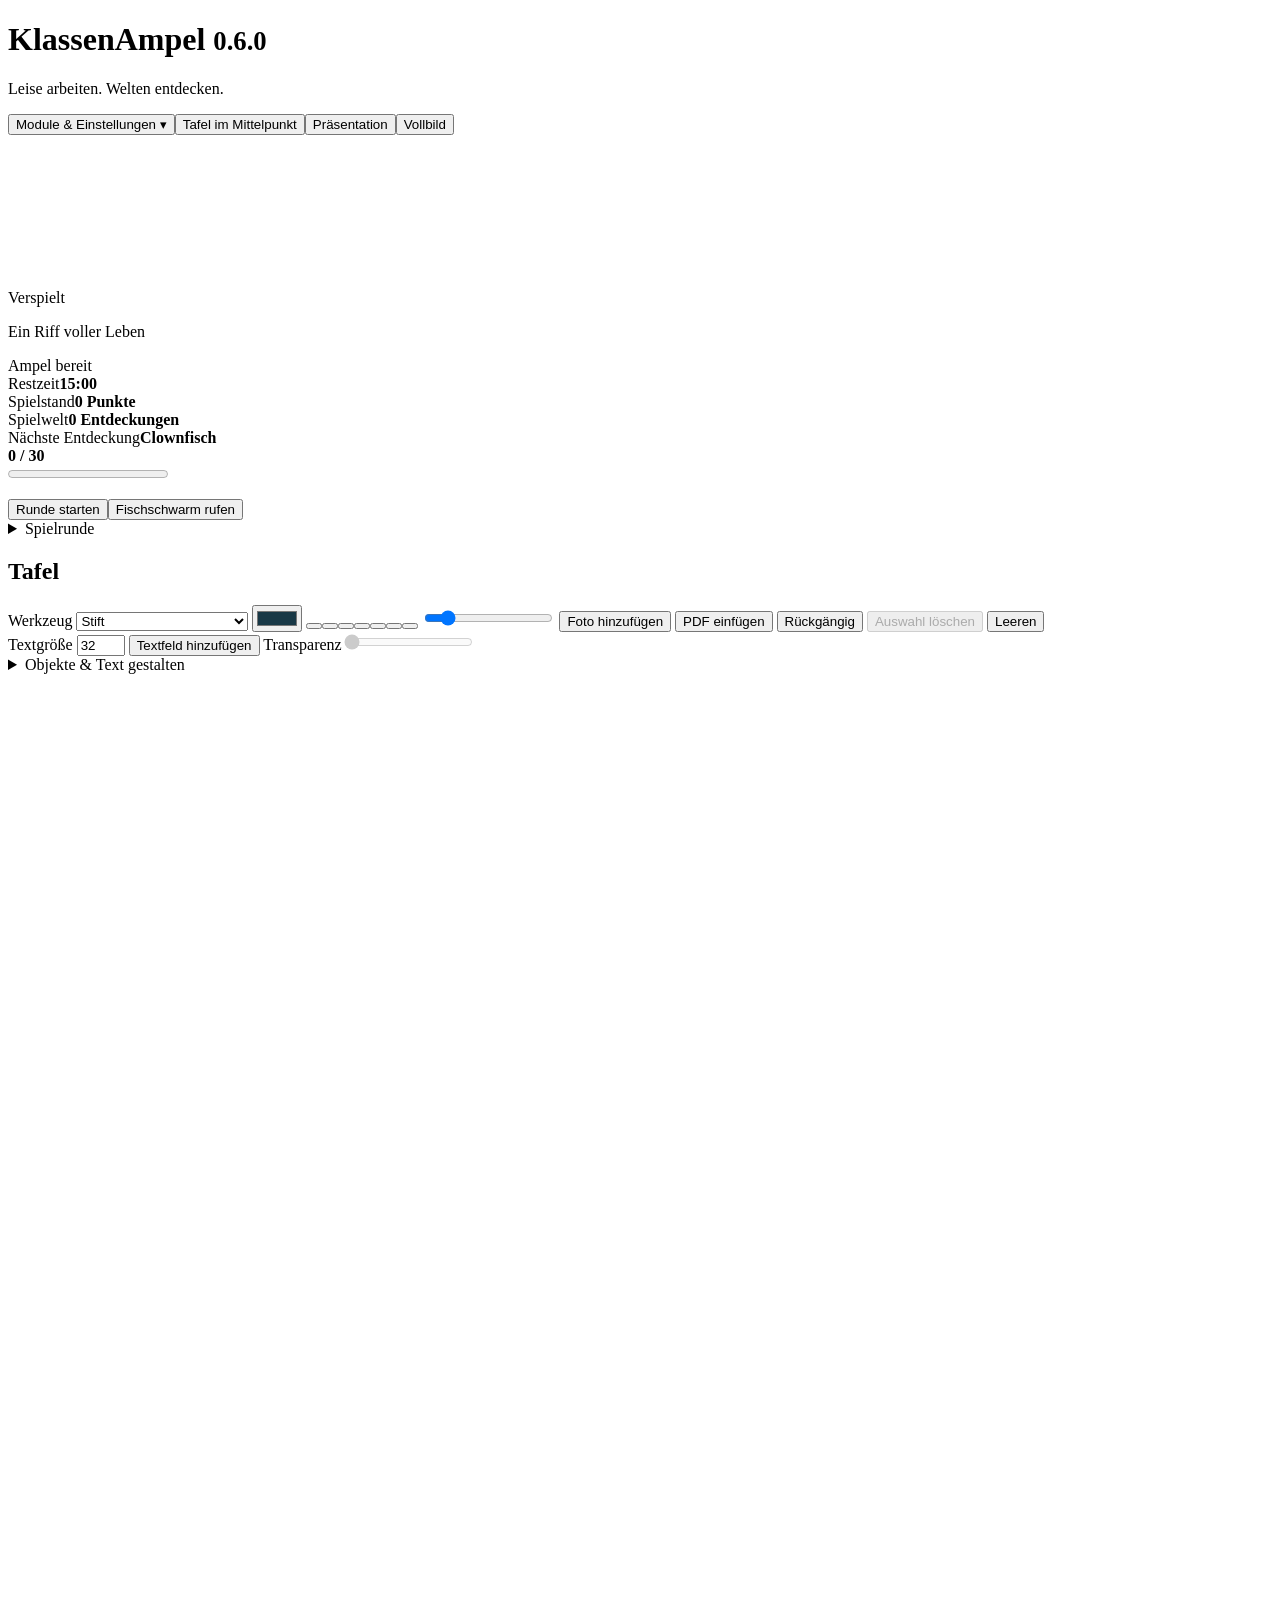
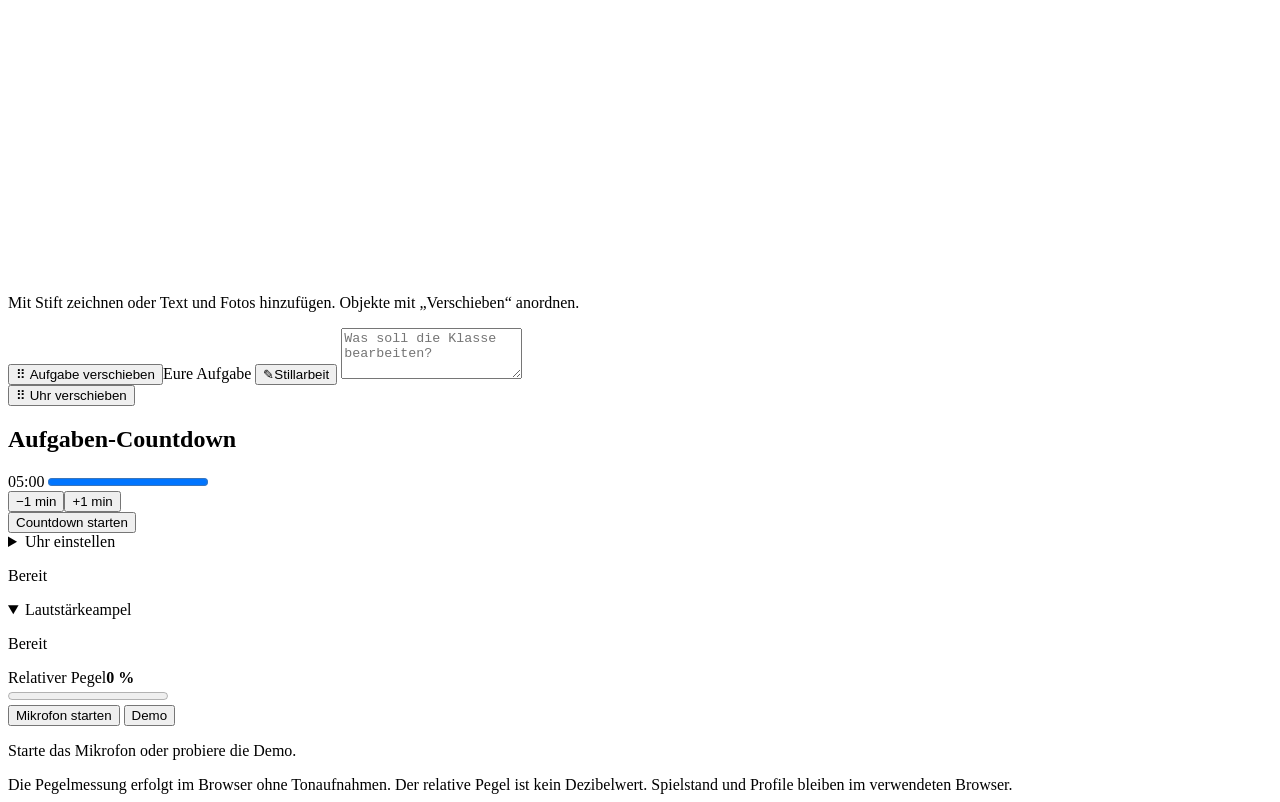
<file: src/page.html>
<!doctype html><html lang="de"><head><meta charset="utf-8"><meta name="viewport" content="width=device-width, initial-scale=1"><meta name="theme-color" content="#102337"><title>KlassenAmpel 0.6.0</title><style>/* STYLE */</style><script id="pdfRuntime" type="application/json">/* PDF_RUNTIME */</script></head><body><main>
<header class="masthead"><div class="brand"><span class="brand-lights" aria-hidden="true"><i></i><i></i><i></i></span><div><h1>KlassenAmpel <small>0.6.0</small></h1><p>Leise arbeiten. Welten entdecken.</p></div></div><div class="actions"><button id="menuToggle" aria-expanded="false" aria-controls="workspaceMenu">Module & Einstellungen ▾</button><button id="swapFocus" type="button" aria-label="Tafel und Spielwelt tauschen">Tafel im Mittelpunkt</button><button id="projector" aria-pressed="false">Präsentation</button><button id="fullscreen">Vollbild</button><button id="exitScreensaver" hidden aria-label="Bildschirmschoner beenden">↩</button></div></header>
<section id="workspaceMenu" class="workspace-menu" hidden aria-label="Module und Einstellungen"><div class="menu-heading"><strong>Dein Arbeitsplatz</strong><button id="menuClose" aria-label="Menü schließen">×</button></div><div class="menu-grid"><section><h2>Anzeigen</h2><div id="moduleChoices"></div><div class="actions"><button id="autoArrange">Automatisch anordnen</button><button id="layoutUndo" disabled>Anordnung zurück</button></div><label for="layoutPreset">Anordnung</label><select id="layoutPreset"><option value="world">Spielwelt im Mittelpunkt</option><option value="task">Aufgabe & Uhr</option><option value="board">Tafel im Mittelpunkt</option></select><details class="panel" data-setting="modules" id="details-modules">
        <summary>Anzeigen im Detail</summary>
        <div class="row" hidden><label for="showTask">Aufgabenbox anzeigen</label><input id="showTask" type="checkbox" checked></div>
        <div class="row" hidden><label for="showCountdown">Countdown anzeigen</label><input id="showCountdown" type="checkbox" checked></div>
        <div class="row"><label for="showHud">Spielstand anzeigen</label><input id="showHud" type="checkbox" checked></div>
        <div class="row"><label for="showDiscovery">Entdeckungen anzeigen</label><input id="showDiscovery" type="checkbox" checked></div>
        <div class="row"><label for="showWorkMode">Arbeitsform bei der Aufgabe</label><input id="showWorkMode" type="checkbox" checked></div>
        <div class="row"><label for="showFollowUp">„Fertig? Dann …“ bei der Aufgabe</label><input id="showFollowUp" type="checkbox"></div>
        <button id="resetLayout">Positionen zurücksetzen</button>
        <p class="hint">Boxen am Griff in die Spielwelt oder nach außen ziehen.</p>
      </details></section><section><h2>Unterricht</h2><details class="panel" data-setting="teaching" id="details-teaching">
      <summary id="teachingTitle">Unterricht</summary>

      <div class="row"><label for="work">Arbeitsform</label>
        <select id="work"><option value="silent">Stillarbeit</option><option value="pair">Partnerarbeit</option><option value="group">Gruppenarbeit</option></select>
      </div>
      <p class="hint">Die Arbeitsform stellt die Pegelgrenzen ein. Der Punktestand gilt für alle fünf Welten und beide Grafikstile.</p>
    </details><details class="panel" data-setting="penalties" id="details-penalties">
      <summary>Konsequenzen</summary><div class="row"><label for="penaltyProfile">Konsequenzprofil</label><select id="penaltyProfile"><option value="primary">Profil A</option><option value="college">Profil B</option></select></div>
      <div class="row"><label for="penEnabled">Modul aktiv</label><input type="checkbox" id="penEnabled" checked></div>
      <div class="row"><label for="penPoints">Punkte abziehen</label><input type="checkbox" id="penPoints" checked></div>
      <div class="row"><label for="penWorld">Spielwelt-Rückschritt</label><input type="checkbox" id="penWorld" checked></div>
      <div class="row"><label for="penDelay">Durchgehend Rot</label><select id="penDelay"><option value="3">3 Sekunden</option><option value="5" selected>5 Sekunden</option><option value="10">10 Sekunden</option></select></div>
      <div class="row"><label for="penStrength">Stärke</label><select id="penStrength"><option value="mild">Mild · 5 Punkte</option><option value="medium" selected>Mittel · 15 Punkte</option><option value="strong">Streng · 30 Punkte</option></select></div>
      <div class="row"><label for="penCooldown">Schutzpause</label><select id="penCooldown"><option value="10">10 Sekunden</option><option value="20" selected>20 Sekunden</option><option value="30">30 Sekunden</option></select></div>
      <p id="penStatus" class="hint"></p>
      <button id="undoPenalty" disabled>Letzte Konsequenz rückgängig</button>
      <p class="hint">Die Einstellungen werden je Konsequenzprofil gespeichert. Für den Weltrückschritt kann der Abzug höher ausfallen.</p>
    </details><details class="panel" data-setting="calibration" id="details-calibration">
      <summary>Mikrofon abgleichen</summary>
      <label class="slider" for="sensitivity">Verstärkung <span id="sensVal">5×</span></label>
      <input id="sensitivity" type="range" min="1" max="12" step=".5" value="5">
      <label class="slider" for="threshold">Grün bis <span id="thVal">35 %</span></label>
      <input id="threshold" type="range" min="10" max="75" value="35">
      <label class="slider" for="yellowLimit">Gelb bis <span id="yellowVal">65 %</span></label>
      <input id="yellowLimit" type="range" min="20" max="95" value="65">
      <button id="calibrate">5 Sek. Grundpegel messen</button>
      <p id="calibration" class="hint" aria-live="polite">Passe die Pegelgrenzen bei Bedarf an den Raum an.</p>
    </details></section><section><h2>Darstellung</h2><details class="panel world-picker" data-setting="worldPicker" id="details-worldPicker"><summary>Spielwelt wählen</summary>  <nav aria-label="Spielwelt wählen" class="world-choices">
    <button data-world="neutral">Neutral</button>
    <button data-world="lava">Lavalampe</button>
    <button data-world="aquarium"><span aria-hidden="true">🐠</span> Aquarium</button>
    <button data-world="city"><span aria-hidden="true">🏙️</span> Städtebau</button>
    <button data-world="space"><span aria-hidden="true">🚀</span> Weltraum</button>
    <button data-world="fantasy"><span aria-hidden="true">🏰</span> Fantasy</button>
    <button data-world="nature"><span aria-hidden="true">🌿</span> Natur</button>
  </nav><div class="row"><label for="age">Grafikstil</label><select id="age"><option value="primary">Verspielt</option><option value="college">Retro</option></select></div><p class="hint">Zwei eigenständige Gestaltungen. Die Grafik ändert weder Spielstand noch Konsequenzen.</p><div id="neutralOptions" hidden aria-label="Optionen für den neutralen Modus">
      <div class="row"><label for="neutralAnimation">Langsame Hintergrundbewegung</label><input id="neutralAnimation" type="checkbox"></div>
      <button id="startScreensaver" type="button">Bildschirmschoner starten</button>
      <p class="hint">Ruhige Formen im neutralen Modus. Mit ↩ oder Escape zurück zur Bedienansicht.</p>
    </div></details><details class="panel" data-setting="fonts" id="details-fonts">
      <summary>Schrift</summary>
      <div class="row"><label for="fontFamily">Schriftart</label>
        <select id="fontFamily">
          <option value="system-ui">Systemschrift</option>
          <option value="Arial">Arial</option>
          <option value="Verdana">Verdana</option>
          <option value="Georgia">Georgia</option>
          <option value="Consolas">Consolas</option>
        </select>
      </div>
      <label class="slider" for="uiFontSize">Oberfläche <output id="uiFontSizeValue">16 px</output></label>
      <input id="uiFontSize" type="range" min="12" max="24" step="1" value="16">
      <label class="slider" for="taskFontSize">Aufgabentext <output id="taskFontSizeValue">20 px</output></label>
      <input id="taskFontSize" type="range" min="12" max="48" step="1" value="20">
      <label class="slider" for="clockFontSize">Countdown-Uhr <output id="clockFontSizeValue">48 px</output></label>
      <input id="clockFontSize" type="range" min="20" max="96" step="2" value="48">
      <button id="resetFonts" type="button">Schrift zurücksetzen</button>
    </details><details class="panel unlock-settings" data-setting="unlocks" id="details-unlocks">
        <summary>Freischaltungen ansehen</summary>
        <label class="slider" for="unlockPreview">Ausbaustufe</label>
        <select id="unlockPreview"><option value="live">Aktueller Spielstand</option></select>
        <p id="previewStatus" class="hint" aria-live="polite">Die Vorschau verändert den Punktestand nicht.</p>
      </details><details id="appearanceSettings"><summary>Modul gestalten</summary><label for="appearanceTarget">Modul</label><select id="appearanceTarget"></select><label for="moduleColor">Akzentfarbe</label><input id="moduleColor" type="color" value="#7196ad"><label for="moduleOpacity">Hintergrundtransparenz</label><input id="moduleOpacity" type="range" min="0" max="100" value="0"><label><input id="moduleLocked" type="checkbox"> Position fixieren</label></details></section><section><h2>Speichern & Teilen</h2><details class="panel view-settings" data-setting="sharing" id="details-sharing">
        <summary>Ansicht speichern und teilen</summary>
        <label for="viewName">Name der Ansicht</label><input id="viewName" type="text" maxlength="80" placeholder="Zum Beispiel: Mathematik – Stillarbeit">
        <div class="actions">
          <button id="saveView">Als neue Ansicht speichern</button>
          <button id="exportView">Ansicht als HTML exportieren</button>
          <button id="shareView">Online-Link erstellen</button>
        </div>
        <label for="savedViews">Gespeicherte Ansichten</label><select id="savedViews" aria-label="Gespeicherte Ansicht auswählen"></select>
        <div class="actions"><button id="loadView" disabled>Ansicht öffnen</button><button id="undoLoadView" disabled>Öffnen rückgängig</button></div>
        <details id="savedViewActions"><summary>Gespeicherte Ansicht verwalten</summary><div class="actions"><button id="replaceView" disabled>Mit aktuellem Inhalt ersetzen</button><button id="renameView" disabled>Umbenennen</button><button id="deleteView" disabled>Löschen</button></div></details>
        <p class="hint">Die Sammlung bleibt in diesem Browser auf diesem Gerät. HTML-Export und Online-Link übertragen jeweils die aktuelle Ansicht.</p>
        <p id="viewStatus" class="hint" aria-live="polite"></p>
        <input id="shareLink" type="url" readonly hidden aria-label="Link zur eingerichteten Ansicht">
        <p class="hint">HTML auf einem anderen Gerät öffnen oder als index.html auf GitHub Pages veröffentlichen. Online-Links enthalten die Einrichtung beim Erstellen.</p>
      </details></section></div><p id="layoutNotice" class="hint" role="status"></p></section>
<div class="layout"><div class="stage"><section class="game-module panel" data-board="mainScreen" aria-label="Spielwelt mit Runde und Fortschritt"><section class="world" aria-labelledby="worldTitle">
        <canvas id="scene" aria-hidden="true"></canvas>



        <div class="world-heading">
          <div>
            <div id="styleName" class="style-name">Verspielt</div>
            <h2 id="worldTitle" hidden>Aquarium</h2>
            <p id="worldDesc">Ein Riff voller Leben</p>
          </div>
          <div id="worldSignal" class="world-signal" data-signal="idle">Ampel bereit</div>
        </div>
        <div class="hud">
          <div><span>Restzeit</span><strong id="timeLeft">15:00</strong></div>
          <div><span>Spielstand</span><strong id="pointsBadge">0 Punkte</strong></div>
          <div><span>Spielwelt</span><strong id="worldProgress">0 Entdeckungen</strong></div>
        </div>
      </section><div class="game-footer"><section class="discovery" aria-labelledby="discoveryTitle">
        <div class="row">
          <div><span id="discoveryTitle" class="hint">Nächste Entdeckung</span><strong id="nextItem">Clownfisch</strong></div>
          <strong id="next">0 / 30</strong>
        </div>
        <progress id="progress" value="0" max="30" aria-labelledby="discoveryTitle"></progress>
        <p id="announcement" aria-live="polite"></p>
        <div class="actions world-actions"><button class="primary" id="play">Runde starten</button><button id="worldAction" type="button">Fischschwarm rufen</button>
        <span id="actionStatus" class="hint" aria-live="polite"></span></div>
      </section><details class="panel" id="roundSettings">
<summary id="roundTitle">Spielrunde</summary>

        <div class="row"><label for="duration">Dauer</label>
          <select id="duration">
            <option value="5">5 Minuten</option><option value="10">10 Minuten</option>
            <option value="15" selected>15 Minuten</option><option value="20">20 Minuten</option>
            <option value="30">30 Minuten</option><option value="45">45 Minuten</option><option value="60">60 Minuten</option>
          </select>
        </div>
        <div class="actions input-actions">
          <button id="reset">Zurücksetzen</button>
        </div>
        <div class="stats"><div><strong id="score">0</strong><span>Punkte</span></div>
          <div><strong id="items">0</strong><span>Entdeckungen</span></div>
          <div><strong id="greenPct">–</strong><span>Grünzeit</span></div>
        </div>
        <p class="hint">Grün bringt 1 Punkt pro Sekunde. Bei Gelb und Rot pausiert das Sammeln. Alle 30 Punkte wächst die Welt.</p>
      </details></div></section><section id="whiteboardModule" class="panel whiteboard-module" data-board="whiteboard" aria-labelledby="whiteboardTitle">
        <h2 id="whiteboardTitle">Tafel</h2>
        <div class="actions whiteboard-tools">
          <label for="whiteboardTool">Werkzeug</label>
          <select id="whiteboardTool"><option value="pen">Stift</option><option value="marker">Textmarker</option><option value="chalk">Kreide</option><option value="eraser">Radierer</option><option value="select">Auswählen / Verschieben</option><option value="text">Textfeld platzieren</option></select>
          <input id="whiteboardColor" type="color" value="#183846" aria-label="Zeichen- und Textfarbe">
          <span class="whiteboard-palette" role="group" aria-label="Schnellfarben"><button type="button" data-board-color="#183846" style="--swatch:#183846" aria-label="Farbe Dunkel"></button><button type="button" data-board-color="#ffffff" style="--swatch:#ffffff" aria-label="Farbe Weiß"></button><button type="button" data-board-color="#d84d65" style="--swatch:#d84d65" aria-label="Farbe Rot"></button><button type="button" data-board-color="#e1a524" style="--swatch:#e1a524" aria-label="Farbe Gelb"></button><button type="button" data-board-color="#3a9b78" style="--swatch:#3a9b78" aria-label="Farbe Grün"></button><button type="button" data-board-color="#377bb5" style="--swatch:#377bb5" aria-label="Farbe Blau"></button><button type="button" data-board-color="#8553a1" style="--swatch:#8553a1" aria-label="Farbe Violett"></button></span>
          <input id="whiteboardWidth" type="range" min="2" max="24" value="5" aria-label="Strichstärke">
          <button id="whiteboardAddPhoto" type="button">Foto hinzufügen</button><input id="whiteboardPhoto" type="file" accept="image/png,image/jpeg,image/webp" hidden>
          <button id="whiteboardAddPdf" type="button">PDF einfügen</button><input id="whiteboardPdf" type="file" accept="application/pdf,.pdf" hidden>
          <button id="whiteboardUndo" type="button">Rückgängig</button>
          <button id="whiteboardDelete" type="button" disabled>Auswahl löschen</button>
          <button id="whiteboardClear" type="button">Leeren</button>
        </div>
        <div class="actions whiteboard-tools">
          <label for="whiteboardFontSize">Textgröße</label>
          <input id="whiteboardFontSize" type="number" min="12" max="96" value="32" aria-label="Tafelschriftgröße">
          <button id="whiteboardAddText" type="button">Textfeld hinzufügen</button>
          <label for="whiteboardOpacity">Transparenz</label><input id="whiteboardOpacity" type="range" min="0" max="100" value="0" aria-label="Transparenz des ausgewählten Tafelobjekts" disabled>
          <span id="whiteboardPhotoControls" hidden><label for="whiteboardPhotoSize">Bildgröße</label><input id="whiteboardPhotoSize" type="range" min="5" max="100" value="40" aria-label="Breite des ausgewählten Bildes in Prozent der Tafel"></span>
        </div>
        <details id="whiteboardEdit"><summary>Objekte & Text gestalten</summary><div class="actions whiteboard-tools">
          <label for="whiteboardObjects">Objekt</label><select id="whiteboardObjects"><option value="">Objekt auswählen …</option></select>
          <button id="whiteboardBack" type="button" disabled>In den Hintergrund</button><button id="whiteboardFront" type="button" disabled>In den Vordergrund</button>
          <button id="whiteboardShrink" type="button" disabled aria-label="Ausgewähltes Objekt verkleinern">− Größe</button><button id="whiteboardGrow" type="button" disabled aria-label="Ausgewähltes Objekt vergrößern">+ Größe</button>
          <span id="whiteboardTextControls" hidden><select id="whiteboardTextFont" aria-label="Schriftart des Textfelds"><option value="inherit">Oberflächenschrift</option><option value="Arial">Arial</option><option value="Georgia">Georgia</option><option value="Consolas">Consolas</option></select><button id="whiteboardBold" type="button" aria-pressed="false"><b>Fett</b></button><button id="whiteboardItalic" type="button" aria-pressed="false"><i>Kursiv</i></button><button id="whiteboardUnderline" type="button" aria-pressed="false"><u>Unterstrichen</u></button><select id="whiteboardTextAlign" aria-label="Textausrichtung"><option value="left">Linksbündig</option><option value="center">Zentriert</option><option value="right">Rechtsbündig</option></select></span>
        </div></details>
        <div id="whiteboardSurface"><canvas id="whiteboardCanvas" width="2000" height="1200" tabindex="0" aria-label="Zeichenfläche für Stift, Text und Fotos"></canvas><div id="whiteboardTextLayer"></div></div>
        <dialog id="pdfDialog" aria-labelledby="pdfTitle"><div class="row"><h2 id="pdfTitle">PDF-Seite einfügen</h2><button id="pdfClose" type="button" aria-label="PDF-Auswahl schließen">×</button></div><div class="actions"><label for="pdfPage">Seite</label><input id="pdfPage" type="number" min="1" value="1"><span id="pdfPageCount"></span><button id="pdfInsert" type="button" disabled>Seite auf Tafel einfügen</button></div><canvas id="pdfPreview" aria-label="Vorschau der gewählten PDF-Seite"></canvas><p id="pdfStatus" class="hint" role="status"></p><p class="hint">Die gewählte Seite wird als Bild eingefügt. Die PDF bleibt auf diesem Gerät.</p></dialog>
        <p id="whiteboardStatus" class="hint" role="status">Mit Stift zeichnen oder Text und Fotos hinzufügen. Objekte mit „Verschieben“ anordnen.</p>
      </section></div><aside class="side" aria-label="Arbeitsmodule"><div id="moduleDock" class="module-dock"><section id="taskModule" class="panel task-panel floating-module" aria-labelledby="taskLabel" data-board="task">
        <button class="drag-handle" data-drag="taskModule" aria-label="Aufgabenbox verschieben, auch mit Pfeiltasten">⠿ Aufgabe verschieben</button><label id="taskLabel" for="taskText">Eure Aufgabe</label>
        <button id="workModeBadge" type="button" class="work-mode-badge" title="Arbeitsform wechseln" aria-label="Arbeitsform wechseln"><span id="workModeIcon" aria-hidden="true">✎</span><span id="workModeLabel">Stillarbeit</span></button>
        <textarea id="taskText" rows="3" maxlength="2000" placeholder="Was soll die Klasse bearbeiten?"></textarea>
        <details id="taskFollowUp" hidden><summary>Fertig? Dann …</summary><textarea id="followUpTask" rows="2" maxlength="2000" aria-label="Zusatzauftrag nach dem Fertigstellen" placeholder="Zum Beispiel: Kontrolliere deine Ergebnisse."></textarea></details>
      </section><section id="countdownModule" class="panel countdown-panel floating-module" aria-labelledby="countdownLabel" data-board="countdown">
        <button class="drag-handle" data-drag="countdownModule" aria-label="Countdown verschieben, auch mit Pfeiltasten">⠿ Uhr verschieben</button><h2 id="countdownLabel">Aufgaben-Countdown</h2>
        <output id="countdownDisplay" role="timer">05:00</output>
        <progress id="countdownProgress" value="300" max="300" aria-label="Verbleibende Aufgabenzeit"></progress>
        <div class="countdown-quick"><button id="countdownMinus" type="button" aria-label="Aufgabenzeit um eine Minute verkürzen">−1 min</button><button id="countdownPlus" type="button" aria-label="Aufgabenzeit um eine Minute verlängern">+1 min</button></div>
        <button id="countdownStart">Countdown starten</button>
        <details class="module-settings" id="countdownSettings"><summary>Uhr einstellen</summary><div class="actions">
          <div class="countdown-presets" role="group" aria-label="Aufgabenzeit neu setzen"><button type="button" data-countdown-preset="2">2 min</button><button type="button" data-countdown-preset="5">5 min</button><button type="button" data-countdown-preset="10">10 min</button><button type="button" data-countdown-preset="15">15 min</button></div>
          <label for="countdownMinutes">Minuten</label>
          <input id="countdownMinutes" type="number" min="1" max="180" step="1" value="5" required>

          <button id="countdownReset">Neu setzen</button>
        </div>
        <div class="row"><label for="showCountdownProgress">Restzeit als Balken anzeigen</label><input id="showCountdownProgress" type="checkbox" checked></div>
        <div class="row"><label for="countdownSound">Signalton bei Ablauf</label><input id="countdownSound" type="checkbox" checked></div>
        </details><p id="countdownStatus" class="hint" aria-live="polite">Bereit</p>
      </section></div><details class="panel" open data-board="microphone" id="details-microphone">
<summary id="ampelTitle">Lautstärkeampel</summary>

        <div class="lights" aria-hidden="true">
          <i class="light" id="red"></i><i class="light" id="yellow"></i><i class="light" id="green"></i>
        </div>
        <p id="status" aria-live="polite">Bereit</p>
        <div class="row reading"><label for="meter">Relativer Pegel</label><strong id="level">0 %</strong></div>
        <progress id="meter" value="0" max="100"></progress>
        <div class="actions input-actions">
          <button id="start">Mikrofon starten</button>
          <button id="demo" aria-pressed="false">Demo</button>
        </div>
        <p id="micState" class="hint" aria-live="polite">Starte das Mikrofon oder probiere die Demo.</p>
        <div id="demoControls" class="actions demo-controls" aria-label="Demofarbe wählen" hidden>
          <button data-demo="green">Grün</button><button data-demo="yellow">Gelb</button><button data-demo="red">Rot</button>
        </div>
      </details></aside></div>
<footer>Die Pegelmessung erfolgt im Browser ohne Tonaufnahmen. Der relative Pegel ist kein Dezibelwert. Spielstand und Profile bleiben im verwendeten Browser.</footer></main><script>/* SCRIPT */</script></body></html>
</file>
